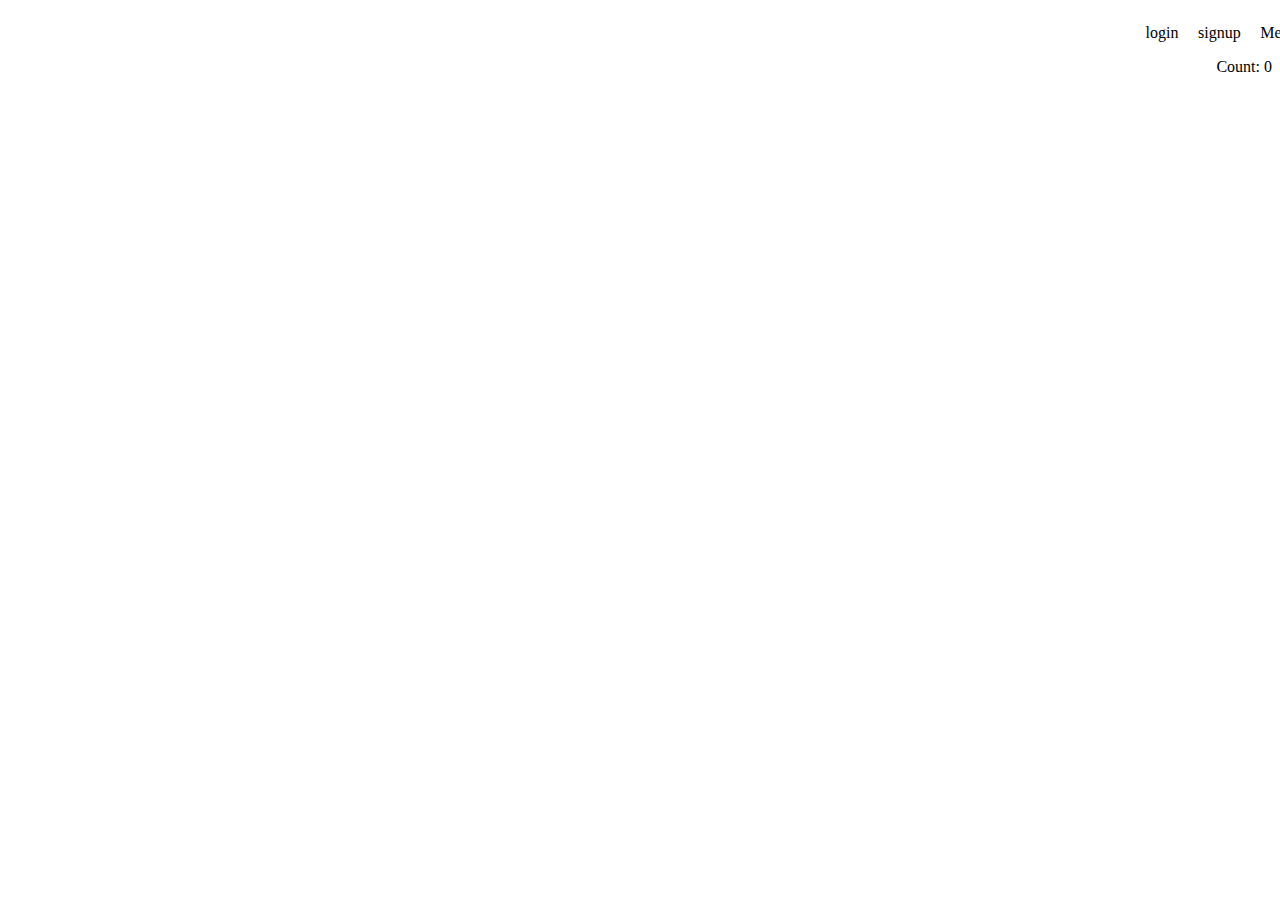
<file: index.html>
<!DOCTYPE html>
<html lang="en">

  <head>
    <meta charset="UTF-8" />
    <meta http-equiv="X-UA-Compatible" content="IE=edge" />
    <meta name="viewport" content="width=device-width, initial-scale=1.0" />
    <title>Home</title>
   <link rel="stylesheet" href="/style/index.css">
  </head>

  <body>
    <div id="navbar">
      <div id="nav">
        <p>login</p>
        <br/>
         <br/>
        <p>signup</p>
        <br/><br>
        <p>Menu</p>
        <button onclick="carttt()">cart</button>
      </div>
      <div id="count"></div>
    </div>

    <div id="menu">

      <!--Show indian dishes here in grid format-->
      <!-- add an add to cart button to each dish, give it HTML id as 'addtocart' -->

    </div>
  </body>

</html>
<script src="/scripts/index.js"></script>
</file>
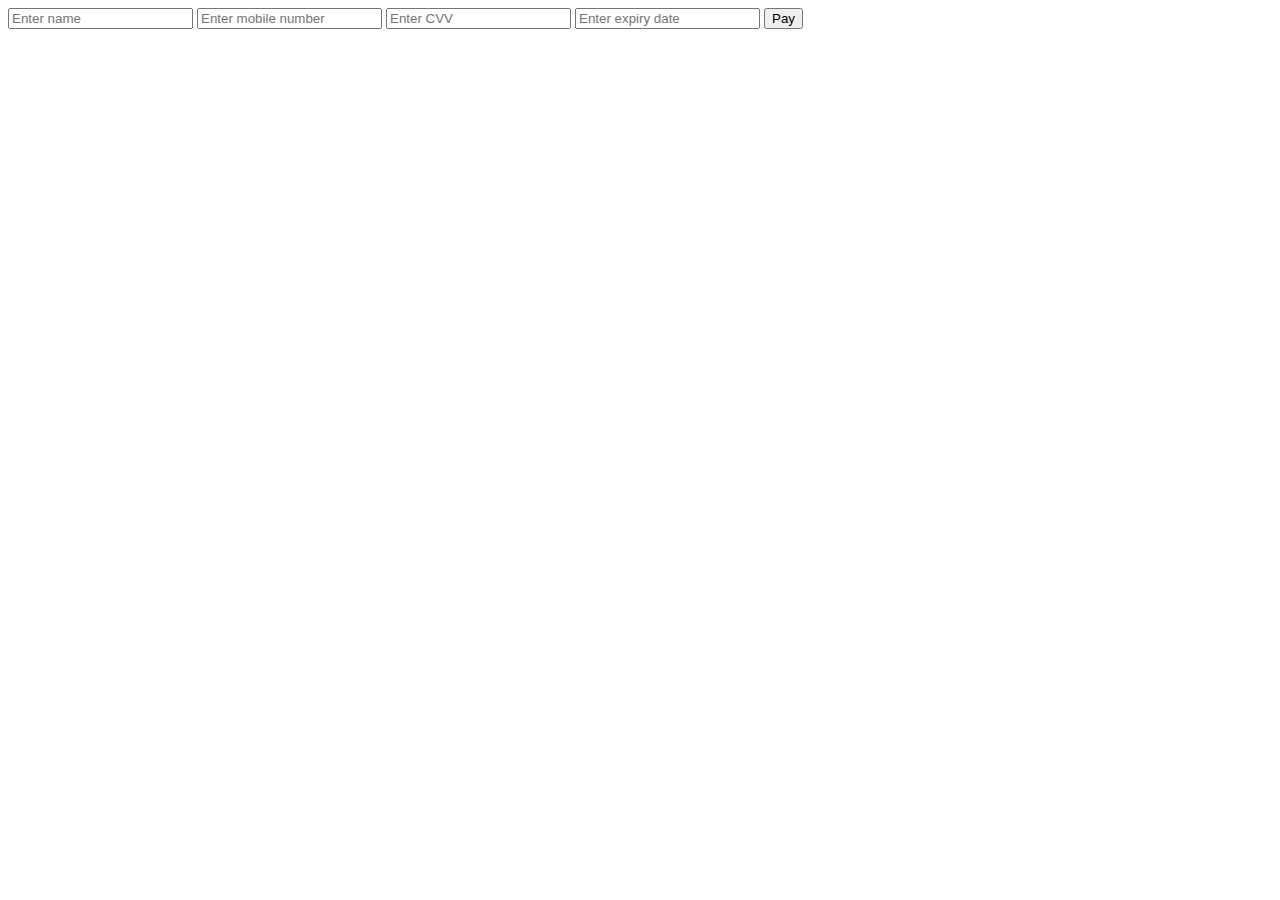
<file: checkout.html>
<!DOCTYPE html>
<html lang="en">

  <head>
    <meta charset="UTF-8" />
    <meta http-equiv="X-UA-Compatible" content="IE=edge" />
    <meta name="viewport" content="width=device-width, initial-scale=1.0" />
    <title>Checkout</title>
  </head>

  <body>
    <div id="order-form">
      <form>
      <input type="text" placeholder="Enter name">
      <input type="number" placeholder="Enter mobile number">
      <input type="Number" placeholder="Enter CVV">
      <input type="number" placeholder="Enter expiry date">
      <button>Pay</button>
    </form>
      <!--Add your form html element here-->
      <!--In form, give #name,#number and #address as HTML id's to relevant input elements -->
    </div>
  </body>

</html>
</file>
<file: style/index.css>
#nav{
    width: 200px;
    margin-left: 90%;
    display: flex;
    justify-content: space-between;
    
}
#menu{
    display: grid;
    grid-template-columns: repeat(4,1fr);
    width: 100%;
    margin: auto;
    margin-top: 20px;
}
#menu>div{
    height: 500px;
    width: 475px;
    padding: 10px;
    border: 1px solid;
    align-items: center;
    justify-content: center;
}
div>img{
    height: 400px;
    width: 475px;

}
#count{
    display: flex;
    justify-content: flex-end;
}
</file>
